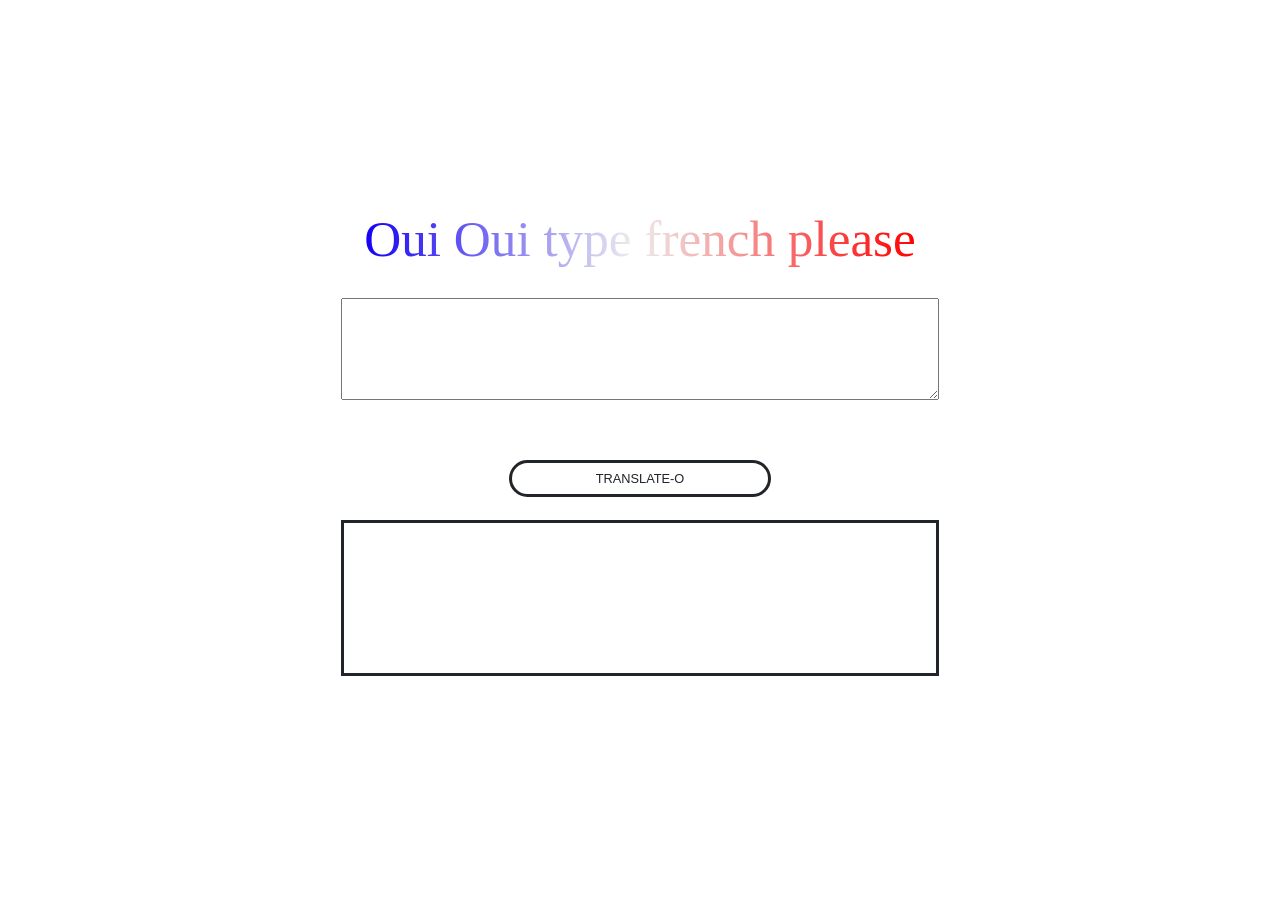
<file: index.html>
<!DOCTYPE html>
<html>
    <head>
        <!-- Required meta tags -->
        <meta charset="utf-8">
        <meta name="viewport" content="width=device-width, initial-scale=1, shrink-to-fit=no">

        <!-- Bootstrap CSS -->
        <link rel="stylesheet" href="https://stackpath.bootstrapcdn.com/bootstrap/4.3.1/css/bootstrap.min.css" integrity="sha384-ggOyR0iXCbMQv3Xipma34MD+dH/1fQ784/j6cY/iJTQUOhcWr7x9JvoRxT2MZw1T" crossorigin="anonymous">
        <link rel="stylesheet" href="./test.css">
    </head>
    <body>
        <div class="main">
            <div class="main-box mx-auto">
                <h1 class="title mx-auto">Oui Oui type french please</h1>
                <textarea id="english" class="textarea mx-auto" rows="4" cols="50"></textarea><br>
                <button class="submit btn mx-auto" onclick="doStuff()">TRANSLATE-O</button>
                <p id="french" class="output mx-auto text-left"></p>
            </div>
        </div>
        <script src="./French.js"></script>
        
    </body>
</html>
</file>
<file: test.css>
.top {
    background: black;
    height: 100vh;
}

.spacer {
    height: 25vh;
}

.bottom {
    background: black;
    height: 100vh;
}

.sticky-bg {
    position: sticky;
    top: 0;
    left: 0;
    width: 100vw;
    background-image: url("http://hdwpro.com/wp-content/uploads/2017/01/3D-Cool-Image.jpg");
    background-attachment: fixed;
    background-size: cover;
}

.main {
    width: 100vw;
    height: 100vh;
    background-image: url("https://parisbymouth.com/wp-content/uploads/2015/03/Best-baguette-competition-in-Paris-parisbymouth.com_-e1425986402340.jpg");
    background-size: contain;
    display: flex;
    flex-direction: column;
    justify-content: center;
}

.main-box {
    width: 60%;
    height: 60%;
    background: white;
    border-radius: 25px;
    padding: 10px;
    display: flex;
    flex-direction: column;
    justify-content: space-evenly;
}

.title {
    font-family: Brush Script Std, cursive;
    font-size: 4vw;
    margin-bottom: 10px;
    background: linear-gradient(90deg, rgba(20,0,244,1) 0%, rgba(238,238,238,1) 49%, rgba(255,0,0,1) 100%);
    -webkit-background-clip: text;
    -webkit-text-fill-color: transparent; 
}

.output {
    width: 80%;
    height: 30%;
    border: solid;
    margin-top: 5px;
}

.submit {
    font-size: 1vw;
    border-radius: 25px;
    border: solid;
    width: 35%;
    transition: 0.5s;
}

.submit:hover {
    color: white;
    background: black;
}

.textarea {
    width: 80%;
}
</file>
